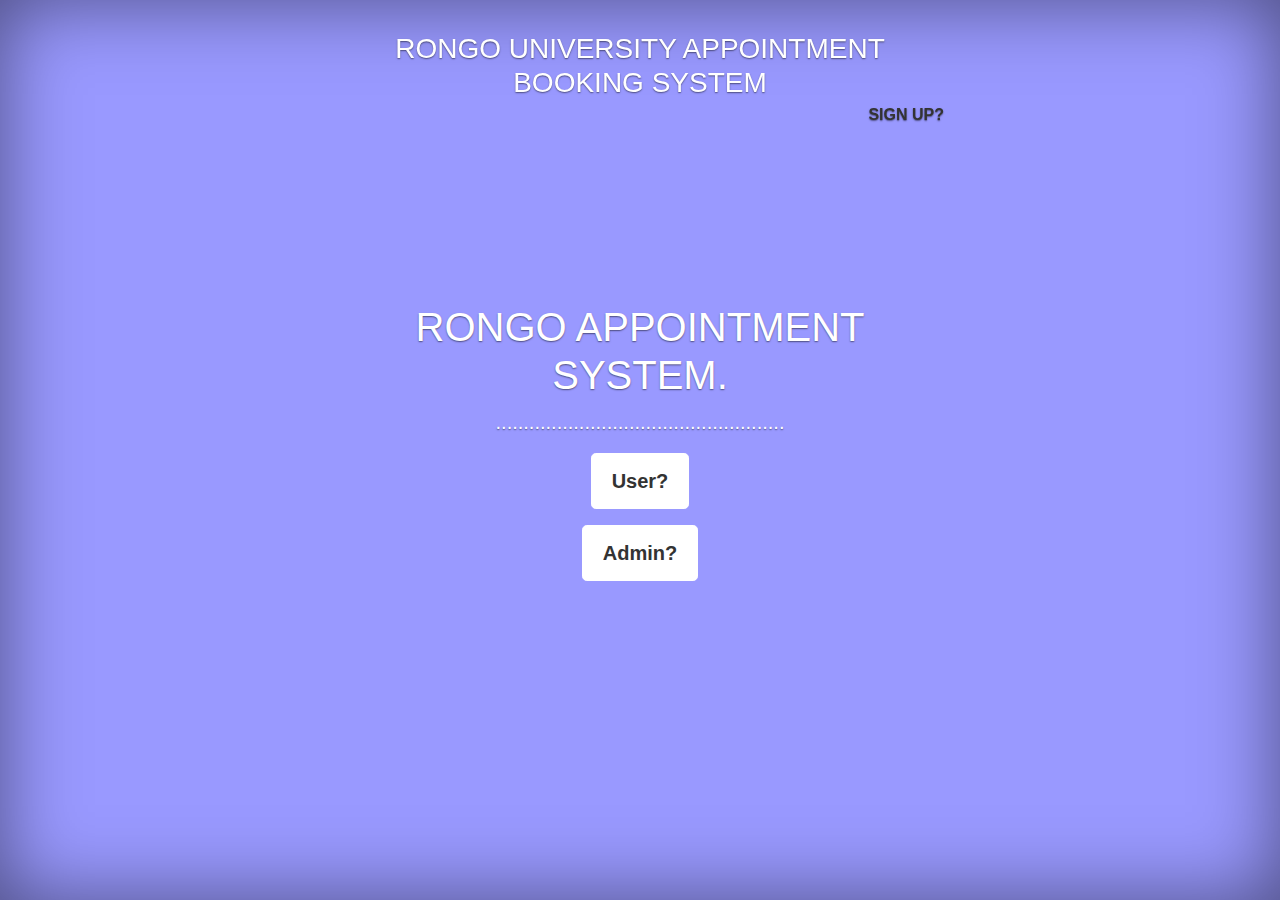
<file: index.html>
<!DOCTYPE html>
<html lang="en">
    <head>
        <meta charset="utf-8">
        <meta http-equiv="X-UA-Compatible" content="IE=edge">
        <meta name="viewport" content="width=device-width, initial-scale=1, shrink-to-fit=no">
        <meta name="description" content="">
        <meta name="author" content="">
        <title>welcome!</title>
        <!-- Bootstrap core CSS -->
        <link href="bootstrap/css/bootstrap.css" rel="stylesheet">
        <!-- Custom styles for this template -->
        <link href="cover.css" rel="stylesheet">
    </head>
    <body>
        <div class="site-wrapper">
            <div class="site-wrapper-inner text-white text-capitalize">
                <div class="cover-container">
                    <div class="masthead clearfix">
                        <div class="inner">
                            <h3 class="masthead-brand">RONGO UNIVERSITY APPOINTMENT BOOKING SYSTEM</h3>
                            <nav class="nav nav-masthead">
                                <br>
                                <a class="nav-link" href="#"> </a>
                                <a class="nav-link" href="sign_up.php" style="background-color: rgb(153, 153, 255); font-size: 1rem; color:#333;display: inline !important;">SIGN UP?</a>
                            </nav>
                        </div>
                    </div>
                    <div class="inner cover">
                        <h1 class="cover-heading">RONGO APPOINTMENT SYSTEM.</h1>
                        <p class="lead">....................................................</p>
                        <p class="lead"><a href="sign-in.php" class="btn btn-lg btn-secondary">user?</a></p>
                        <p class="lead"><a href="admin_login.php" class="btn btn-lg btn-secondary">admin?</a></p>
                    </div>
                    <div class="mastfoot">

</div>
                </div>
            </div>
        </div>
        <!-- Bootstrap core JavaScript
    ================================================== -->
        <!-- Placed at the end of the document so the pages load faster -->
        <script src="assets/js/jquery.min.js"></script>
        <script src="assets/js/popper.js"></script>
        <script src="bootstrap/js/bootstrap.min.js"></script>
    </body>
</html>
</file>
<file: cover.css>
/*
 * Globals
 */

/* Links */
a,
a:focus,
a:hover {
  color: #fff;
}

/* Custom default button */
.btn-secondary,
.btn-secondary:hover,
.btn-secondary:focus {
  color: #333;
  text-shadow: none; /* Prevent inheritance from `body` */
  background-color: #fff;
  border: .05rem solid #fff;
}


/*
 * Base structure
 */

html,
body {
  height: 100%;
  background-color: rgb(153, 153, 255);
}
body {
  color: #fff;
  text-align: center;
  text-shadow: 0 .05rem .1rem rgba(0,0,0,.5);
}

/* Extra markup and styles for table-esque vertical and horizontal centering */
.site-wrapper {
  display: table;
  width: 100%;
  height: 100%; /* For at least Firefox */
  min-height: 100%;
  -webkit-box-shadow: inset 0 0 5rem rgba(0,0,0,.5);
          box-shadow: inset 0 0 5rem rgba(0,0,0,.5);
}
.site-wrapper-inner {
  display: table-cell;
  vertical-align: top;
}
.cover-container {
  margin-right: auto;
  margin-left: auto;
}

/* Padding for spacing */
.inner {
  padding: 2rem;
}


/*
 * Header
 */

.masthead {
  margin-bottom: 2rem;
}

.masthead-brand {
  margin-bottom: 0;
}

.nav-masthead .nav-link {
  padding: .25rem 0;
  font-weight: bold;
  color: rgba(255,255,255,.5);
  background-color: transparent;
  border-bottom: .25rem solid transparent;
}

.nav-masthead .nav-link:hover,
.nav-masthead .nav-link:focus {
  border-bottom-color: rgba(255,255,255,.25);
}

.nav-masthead .nav-link + .nav-link {
  margin-left: 1rem;
}

.nav-masthead .active {
  color: #fff;
  border-bottom-color: #fff;
}

@media (min-width: 48em) {
  .masthead-brand {
    float: left;
  }
  .nav-masthead {
    float: right;
  }
}


/*
 * Cover
 */

.cover {
  padding: 0 1.5rem;
}
.cover .btn-lg {
  padding: .75rem 1.25rem;
  font-weight: bold;
}


/*
 * Footer
 */

.mastfoot {
  color: rgba(255,255,255,.5);
}


/*
 * Affix and center
 */

@media (min-width: 40em) {
  /* Pull out the header and footer */
  .masthead {
    position: fixed;
    top: 0;
  }
  .mastfoot {
    position: fixed;
    bottom: 0;
  }
  /* Start the vertical centering */
  .site-wrapper-inner {
    vertical-align: middle;
  }
  /* Handle the widths */
  .masthead,
  .mastfoot,
  .cover-container {
    width: 100%; /* Must be percentage or pixels for horizontal alignment */
  }
}

@media (min-width: 62em) {
  .masthead,
  .mastfoot,
  .cover-container {
    width: 42rem;
  }
}
</file>
